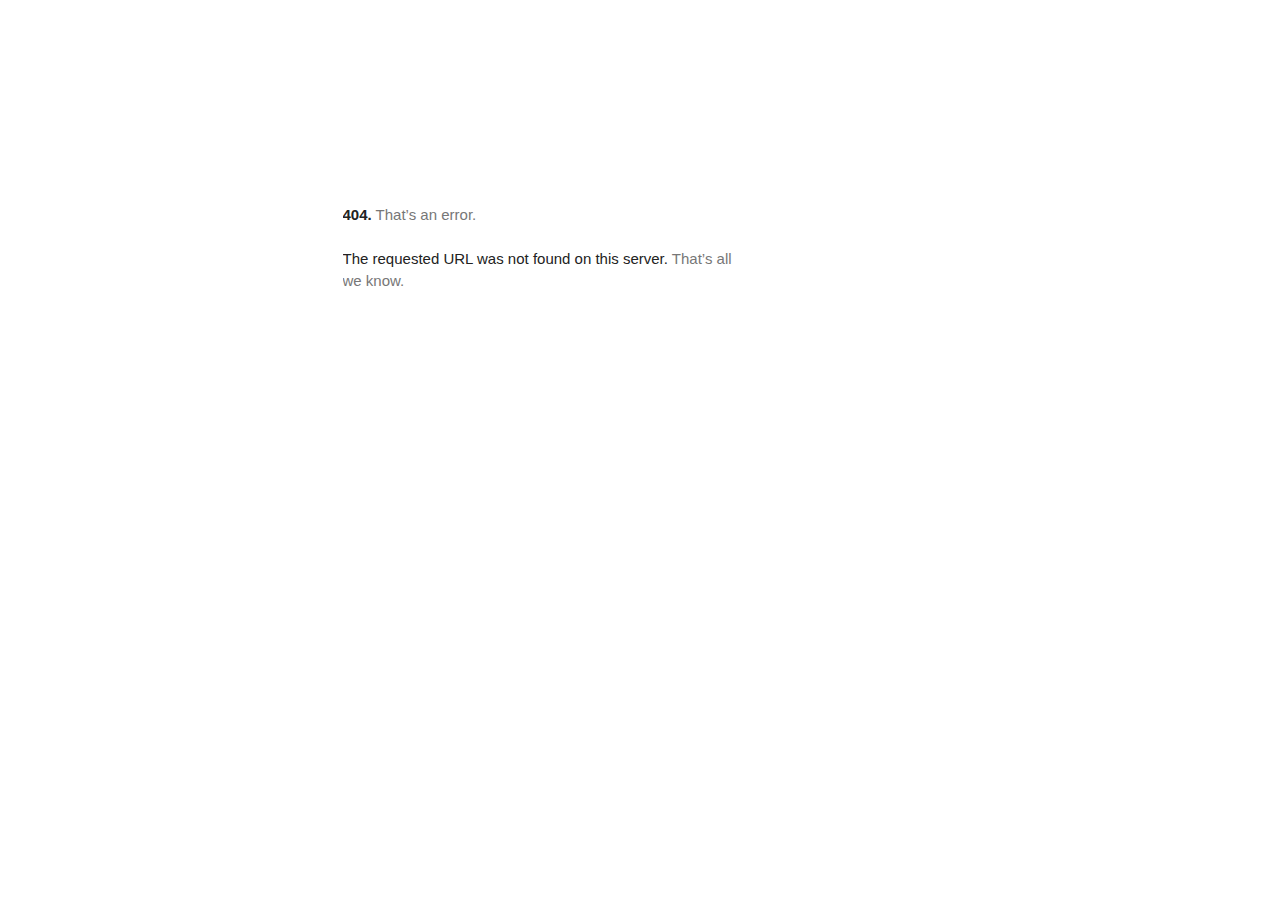
<file: fonts.googleapis.com/index.html>
<!DOCTYPE html><html lang=en><meta charset=utf-8><meta name=viewport content="initial-scale=1, minimum-scale=1, width=device-width"><title>Error 404 (Not Found)!!1</title><style>*{margin:0;padding:0}html,code{font:15px/22px arial,sans-serif}html{background:#fff;color:#222;padding:15px}body{color:#222;text-align:unset;margin:7% auto 0;max-width:390px;min-height:180px;padding:30px 0 15px;}* > body{background:url(//www.google.com/images/errors/robot.png) 100% 5px no-repeat;padding-right:205px}p{margin:11px 0 22px;overflow:hidden}pre{white-space:pre-wrap;}ins{color:#777;text-decoration:none}a img{border:0}@media screen and (max-width:772px){body{background:none;margin-top:0;max-width:none;padding-right:0}}#logo{background:url(//www.google.com/images/branding/googlelogo/1x/googlelogo_color_150x54dp.png) no-repeat;margin-left:-5px}@media only screen and (min-resolution:192dpi){#logo{background:url(//www.google.com/images/branding/googlelogo/2x/googlelogo_color_150x54dp.png) no-repeat 0% 0%/100% 100%;-moz-border-image:url(//www.google.com/images/branding/googlelogo/2x/googlelogo_color_150x54dp.png) 0}}@media only screen and (-webkit-min-device-pixel-ratio:2){#logo{background:url(//www.google.com/images/branding/googlelogo/2x/googlelogo_color_150x54dp.png) no-repeat;-webkit-background-size:100% 100%}}#logo{display:inline-block;height:54px;width:150px}</style><div id="af-error-container"><a href=//www.google.com><span id=logo aria-label=Google></span></a><p><b>404.</b> <ins>That’s an error.</ins><p>The requested URL was not found on this server. <ins>That’s all we know.</ins></div>
</file>
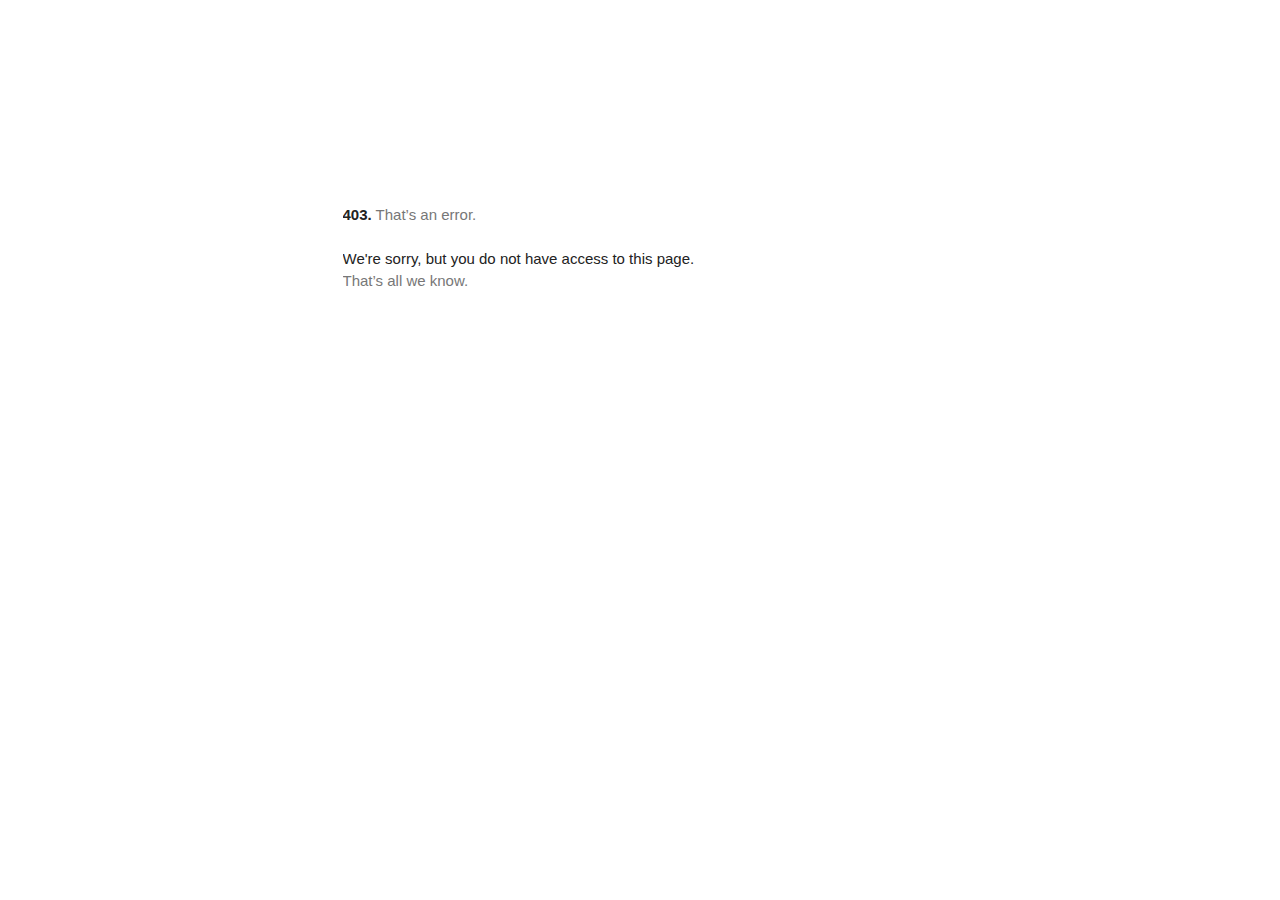
<file: fonts.googleapis.com/css7e23.html>
<!DOCTYPE html><html lang=en><meta charset=utf-8><meta name=viewport content="initial-scale=1, minimum-scale=1, width=device-width"><title>Error 403 (Forbidden)!!1</title><style>*{margin:0;padding:0}html,code{font:15px/22px arial,sans-serif}html{background:#fff;color:#222;padding:15px}body{color:#222;text-align:unset;margin:7% auto 0;max-width:390px;min-height:180px;padding:30px 0 15px;}* > body{background:url(//www.google.com/images/errors/robot.png) 100% 5px no-repeat;padding-right:205px}p{margin:11px 0 22px;overflow:hidden}pre{white-space:pre-wrap;}ins{color:#777;text-decoration:none}a img{border:0}@media screen and (max-width:772px){body{background:none;margin-top:0;max-width:none;padding-right:0}}#logo{background:url(//www.google.com/images/branding/googlelogo/1x/googlelogo_color_150x54dp.png) no-repeat;margin-left:-5px}@media only screen and (min-resolution:192dpi){#logo{background:url(//www.google.com/images/branding/googlelogo/2x/googlelogo_color_150x54dp.png) no-repeat 0% 0%/100% 100%;-moz-border-image:url(//www.google.com/images/branding/googlelogo/2x/googlelogo_color_150x54dp.png) 0}}@media only screen and (-webkit-min-device-pixel-ratio:2){#logo{background:url(//www.google.com/images/branding/googlelogo/2x/googlelogo_color_150x54dp.png) no-repeat;-webkit-background-size:100% 100%}}#logo{display:inline-block;height:54px;width:150px}</style><div id="af-error-container"><a href=//www.google.com><span id=logo aria-label=Google></span></a><p><b>403.</b> <ins>That’s an error.</ins><p>We're sorry, but you do not have access to this page. <ins>That’s all we know.</ins></div>
</file>
